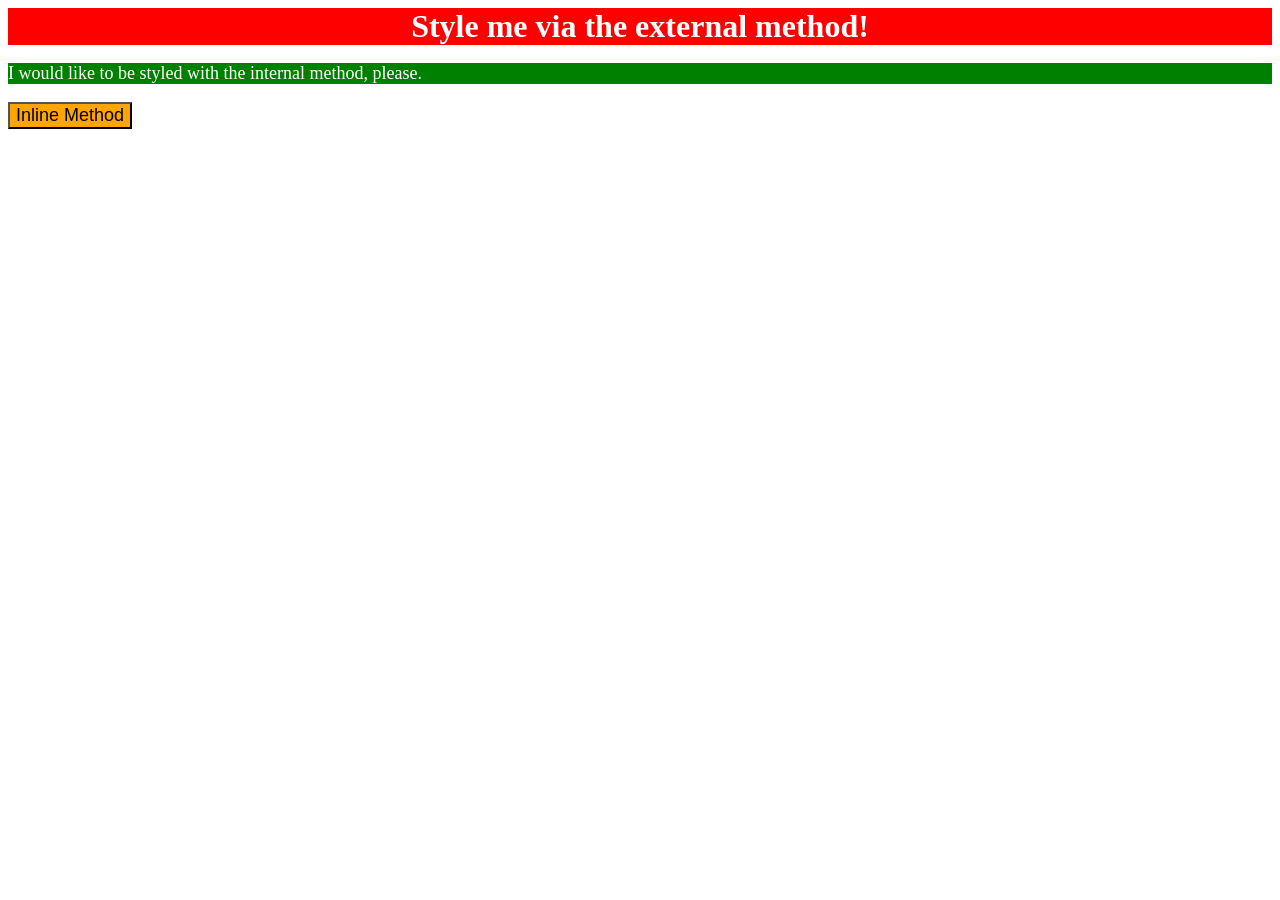
<file: foundations/intro-to-css/01-css-methods/index.html>
<!DOCTYPE html>
<html lang="en">
  <head>
    <meta charset="UTF-8">
    <meta http-equiv="X-UA-Compatible" content="IE=edge">
    <meta name="viewport" content="width=device-width, initial-scale=1.0">
    <title>Methods for Adding CSS</title>
    <link rel="stylesheet" href="stylesheet.css">
    <style>
      p {
        background-color: green;
        color: white;
        font-size: 18px;
      }
    </style>
  </head>
  <body>
    <div>Style me via the external method!</div>
    <p>I would like to be styled with the internal method, please.</p>
    <button style="background-color: orange; font-size: 18px;">Inline Method</button>
  </body>
</html>
</file>
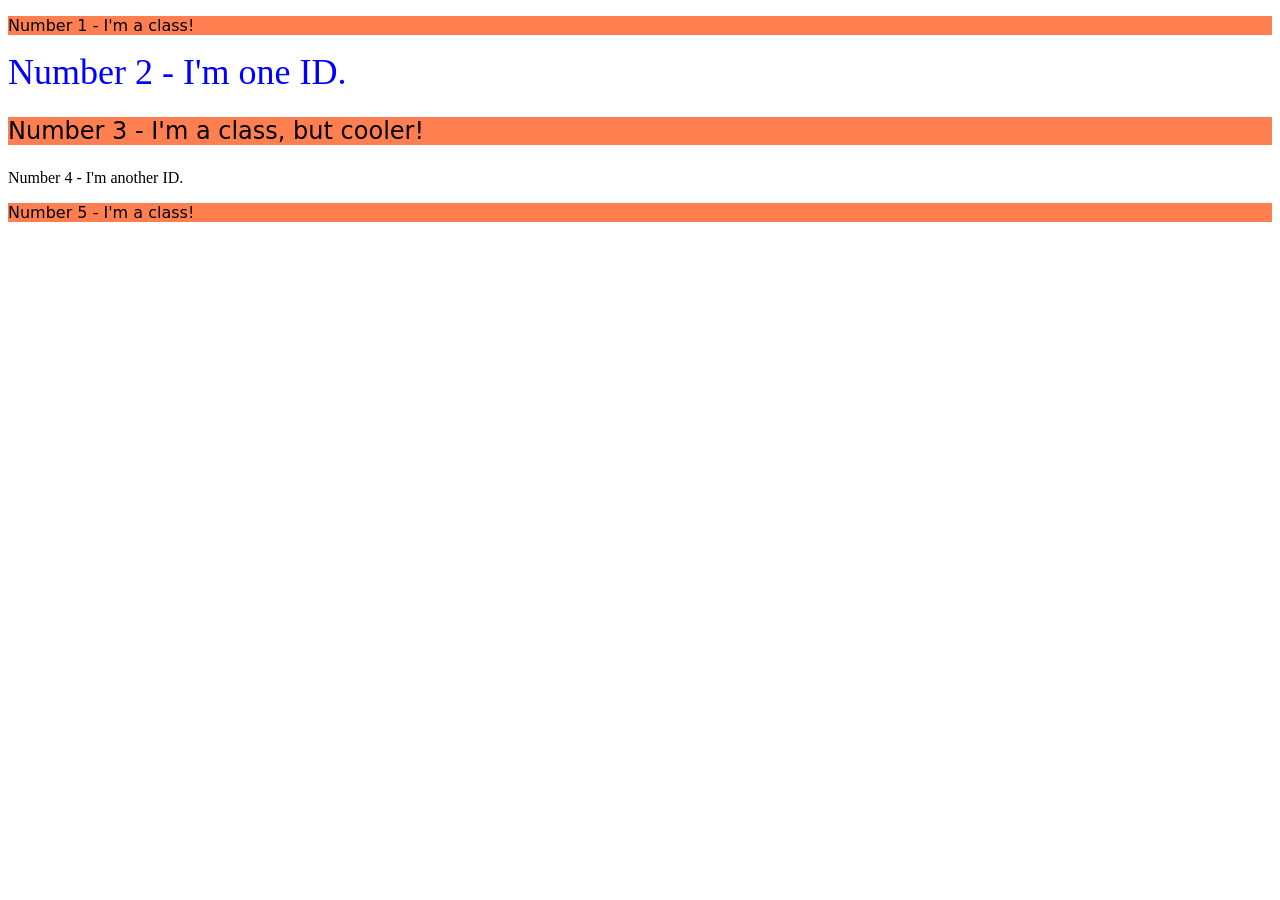
<file: foundations/intro-to-css/02-class-id-selectors/index.html>
<!DOCTYPE html>
<html lang="en">
  <head>
    <meta charset="UTF-8">
    <meta http-equiv="X-UA-Compatible" content="IE=edge">
    <meta name="viewport" content="width=device-width, initial-scale=1.0">
    <title>Class and ID Selectors</title>
    <link rel="stylesheet" href="style.css">
  </head>
  <body>
    <p class="odd-numbers">Number 1 - I'm a class!</p>
    <div id="two">Number 2 - I'm one ID.</div>
    <p class="odd-numbers odd-adjust-font">Number 3 - I'm a class, but cooler!</p>
    <div id="four">Number 4 - I'm another ID.</div>
    <p class="odd-numbers">Number 5 - I'm a class!</p>
  </body>
</html>
</file>
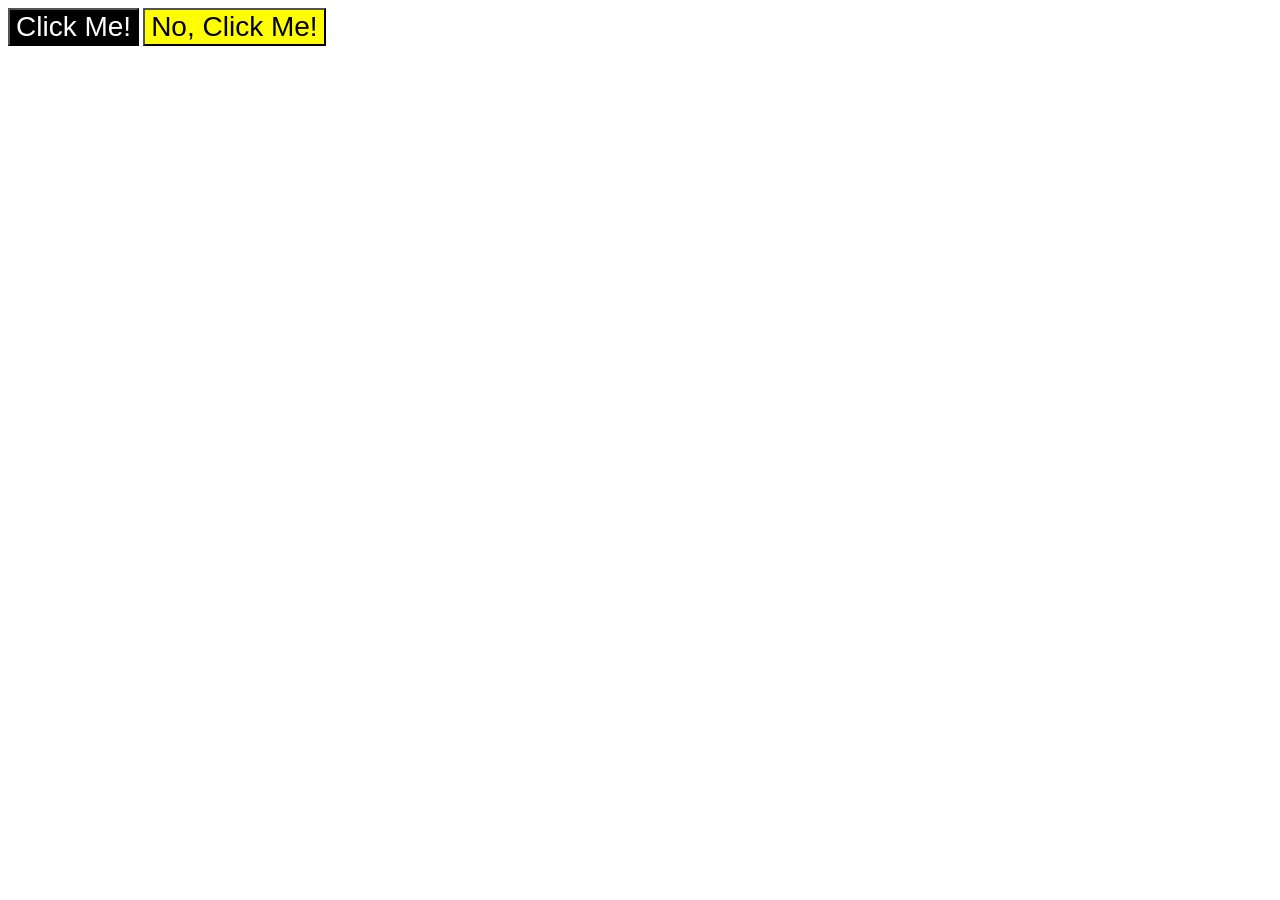
<file: foundations/intro-to-css/03-grouping-selectors/index.html>
<!DOCTYPE html>
<html lang="en">
  <head>
    <meta charset="UTF-8">
    <meta http-equiv="X-UA-Compatible" content="IE=edge">
    <meta name="viewport" content="width=device-width, initial-scale=1.0">
    <title>Grouping Selectors</title>
    <link rel="stylesheet" href="style.css">
  </head>
  <body>
    <button class="one">Click Me!</button>
    <button class="two">No, Click Me!</button>
  </body>
</html>
</file>
<file: foundations/intro-to-css/01-css-methods/stylesheet.css>
div {
    background-color: red; 
    color: white; 
    font-size: 32px; 
    text-align: center; 
    font-weight: bold;
}
</file>
<file: foundations/intro-to-css/02-class-id-selectors/style.css>
/* Add CSS Styling */
.odd-numbers {
    background-color: #ff7f50;
    font-family: Verdana, 'DejaVu Sans', sans-serif;
}

.odd-adjust-font {
    font-size: 24px;
}

#two {
    color: #0000ff;
    font-size: 36px;
}
</file>
<file: foundations/intro-to-css/03-grouping-selectors/style.css>
/* Add CSS Styling */
.one {
    background-color: black;
    color: white;
}

.two {
    background-color: yellow;
}

.one,
.two {
    font-size: 28px;
    font-family: Helvetica, 'Times New Roman', sans-serif;
}
</file>
